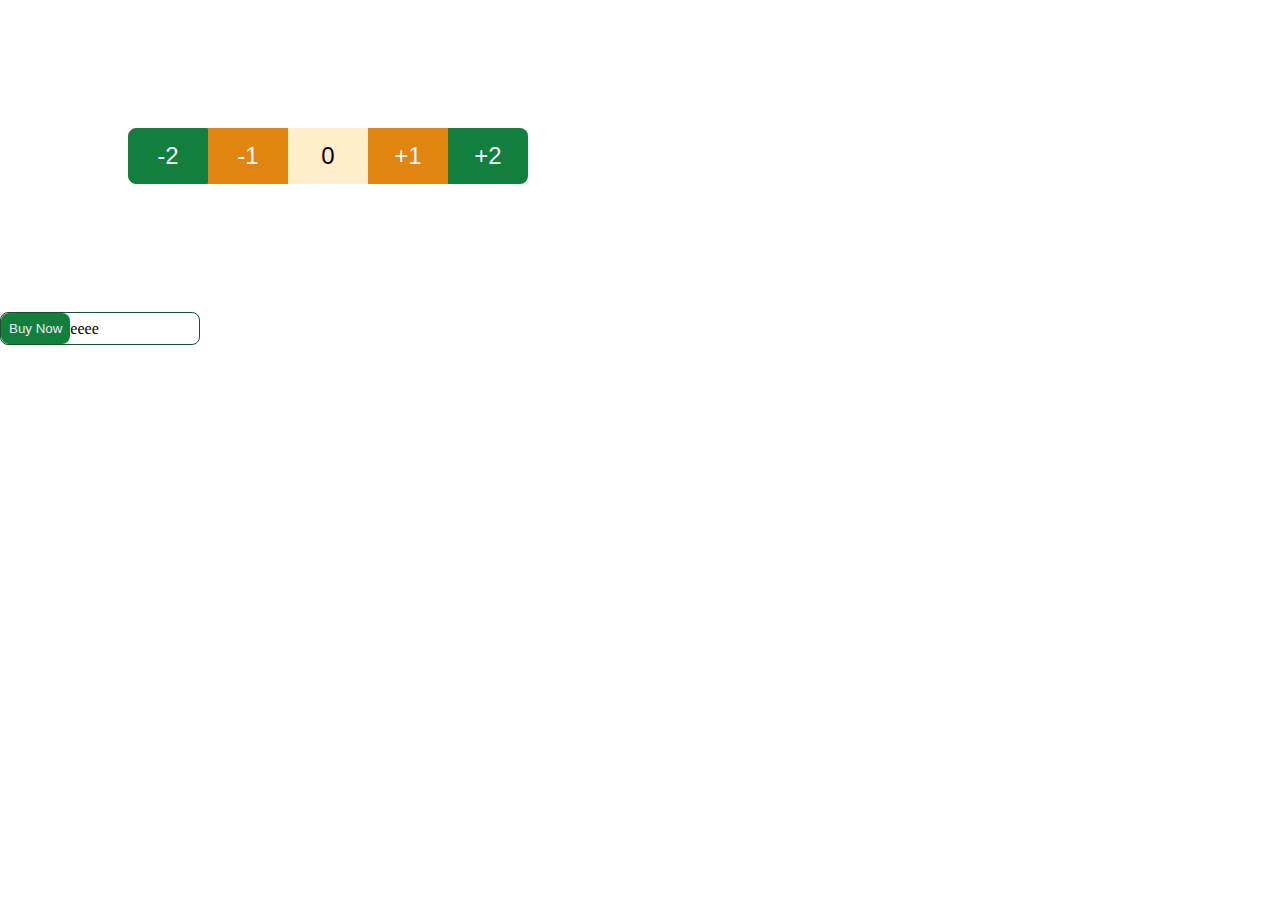
<file: index.html>
<!DOCTYPE html>
<html lang="en">

<head>
    <meta charset="UTF-8">
    <meta name="viewport" content="width=device-width, initial-scale=1.0">
    <title>Js Project 1</title>
    <link rel="stylesheet" href="myjava.css">
</head>

<body>
    <!-- <div class="one">
        <button id="decreaseByOne">-</button>
        <div id="displayOne">0</div>
        <button id="increaseByOne">+</button>
    </div>
    <div class="two">
        <button id="decreaseByTwo">-</button>
        <div id="displayTwo">0</div>
        <button id="increaseByTwo">+</button>
    </div> -->

    <div class="one">
        <button id="decreaseByTwo">-2</button>
        <button id="decreaseByOne">-1</button>
        <div id="displayOne">0</div>
        <button id="increaseByOne">+1</button>
        <button id="increaseByTwo">+2</button>
    </div>

    <div class="three">
        <button id="butt">Buy Now</button>
        <p id="text">eeee</p>
    </div>

    <script src="myjava.js"></script>
</body>

</html>
</file>
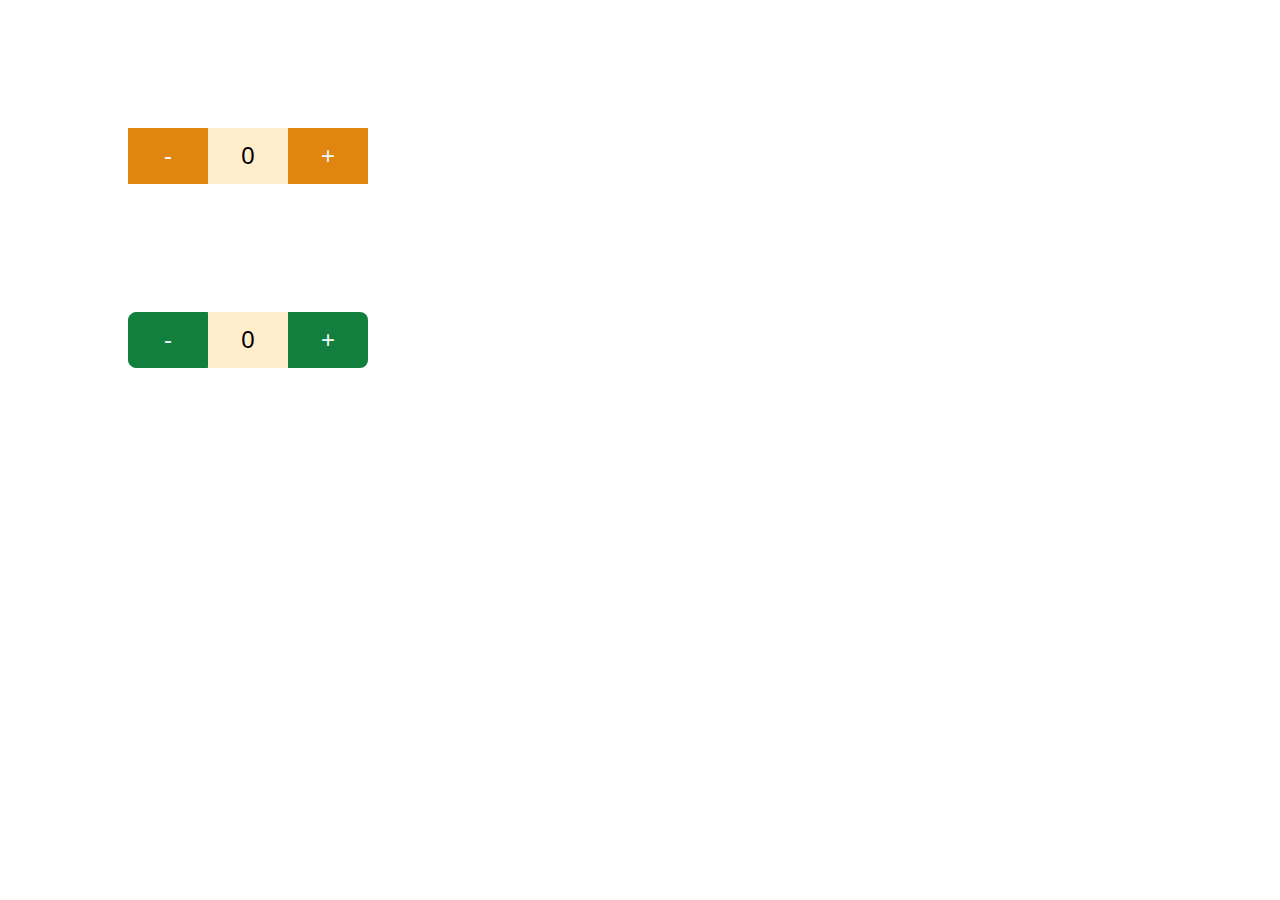
<file: myjava.html>
<!DOCTYPE html>
<html lang="en">

<head>
    <meta charset="UTF-8">
    <meta name="viewport" content="width=device-width, initial-scale=1.0">
    <title>Js Project 1</title>
    <link rel="stylesheet" href="myjava.css">
</head>

<body>
    <div class="one">
        <button id="decreaseByOne">-</button>
        <div id="displayOne">0</div>
        <button id="increaseByOne">+</button>
    </div>
    <div class="two">
        <button id="decreaseByTwo">-</button>
        <div id="displayTwo">0</div>
        <button id="increaseByTwo">+</button>
    </div>

    <script src="myjava.js" ></script>
</body>

</html>
</file>
<file: myjava.css>
* {
    margin: 0;
    box-sizing: border-box;
    padding: 0;
}

.one,
.two {
    display: flex;
    flex-direction: row;
    margin-top: 10%;
    margin-left: 10%;
    font-family: 'Gill Sans', 'Gill Sans MT', Calibri, 'Trebuchet MS', sans-serif;
    font-size: 24px;
    margin-bottom: 10%;
}

#increaseByTwo {
    background-color: #137F3F;
    color: aliceblue;
    padding: 0.5rem;
    border: none;
    width: 80px;
    height: 56px;
    border-radius: 0 8px 8px 0;
    font-family: 'Gill Sans', 'Gill Sans MT', Calibri, 'Trebuchet MS', sans-serif;
    font-size: 24px;
    cursor: pointer;
}

#increaseByOne{
    background-color: #df8510;
    color: aliceblue;
    padding: 0.5rem;
    border: none;
    width: 80px;
    height: 56px;
    border-radius: 0 0 0 0;
    font-family: 'Gill Sans', 'Gill Sans MT', Calibri, 'Trebuchet MS', sans-serif;
    font-size: 24px;
    cursor: pointer;
}

#increaseByOne:hover {
    background-color: #ca790f;
}

#increaseByTwo:hover {
    background-color: #16522e;
}

#displayOne,
#displayTwo {
    display: flex;
    width: 80px;
    height: 56px;
    padding: 0.5rem;
    background-color: #FFEDCC;
    justify-content: center;
    align-items: center;
}

#decreaseByTwo {
    background-color: #137F3F;
    color: aliceblue;
    border: 0.5px solid #137F3F;
    padding: 0.5rem;
    width: 80px;
    height: 56px;
    border-radius: 8px 0 0 8px;
    font-family: 'Gill Sans', 'Gill Sans MT', Calibri, 'Trebuchet MS', sans-serif;
    font-size: 24px;
}

#decreaseByOne{
    background-color: #df8510;
    color: aliceblue;
    border:none;
    /* border: 0.5px solid #df8510; */
    padding: 0.5rem;
    width: 80px;
    height: 56px;
    /* border-radius: 8px 0 0 8px; */
    font-family: 'Gill Sans', 'Gill Sans MT', Calibri, 'Trebuchet MS', sans-serif;
    font-size: 24px;
}

#decreaseByOne:hover {
    background-color: #ca790f;
    border: none;

}

#decreaseByTwo:hover {
    background-color: #16522e;
    border: none;

}

.three {
    border: 1px solid #16522e;
    border-radius: 0.5rem;
    width: 200px;
    display:flex;
    flex-direction: row;

}

#butt {
    padding: 0.5rem;
border-radius: 0.5rem;
border: none;
background-color: #137F3F;
color: #EAECF0;
}

#text{
    /* border:1px solid #374151; */
    place-content: center;

}
</file>
